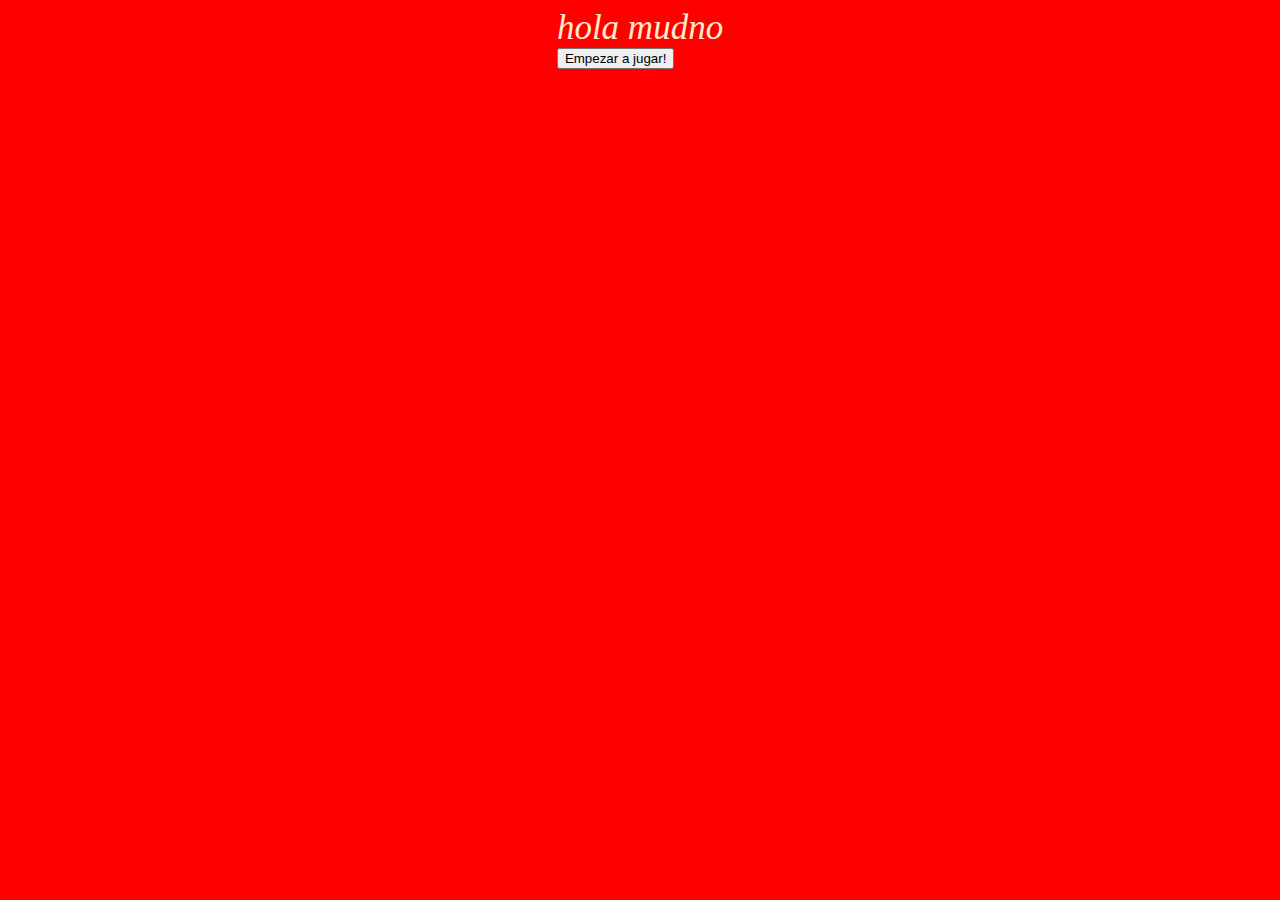
<file: index.html>
<head>
    <link rel="stylesheet" href="./styles.css"">
</head> 
<body>
    <div class="gameboard">
        <div id="celeste" class="color celesteleft" data-color="celeste"> hola mudno</div>
        <div id="violeta" class="color violeta right" data-color="violeta"> </div>
        <div id="naranja" class="color naranja left" data-color="naranja"> </div>
        <div id="verde" class="color verde right" data-color="verde"> </div>
        <button class="btn-start" onclick="empezarJuego()">Empezar a jugar!</button>
    </div>
</body>
</file>
<file: styles.css>
body{
    display: flex;
    background-color: red;
    color: white;
    flex-direction: column;
    justify-content: center;
    align-items: center;
    font-size: large;
    font-style: italic;
}

#celeste
{
    color: blanchedalmond;
    font-size: 35px;
}
</file>
